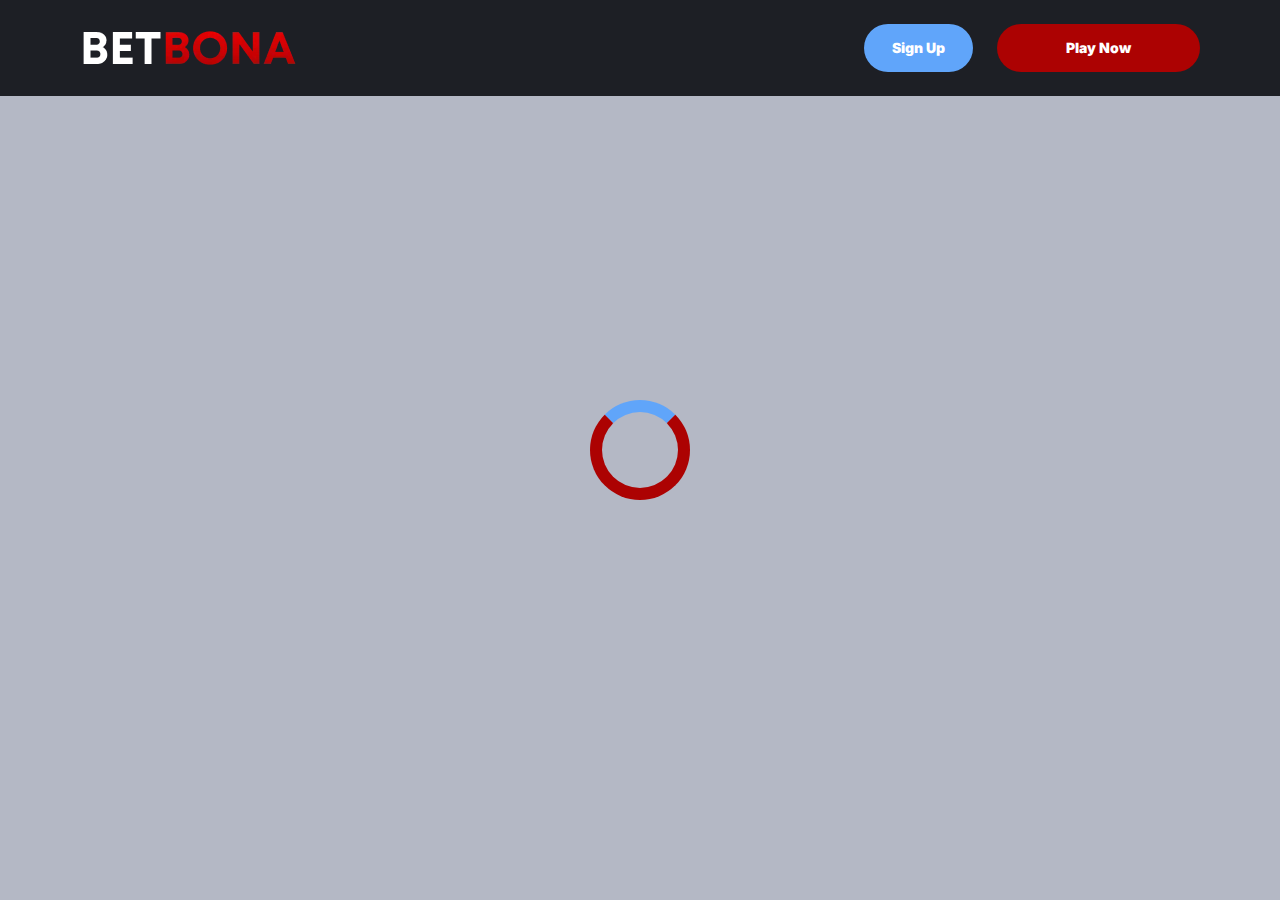
<file: casino.html>
<!doctype html>
<html lang="">
  <head>
    <script src="./index.js"></script>

    <link rel="manifest" href="./manifest.json" />

 
    <!-- Google Fonts -->
    <link rel="preconnect" href="https://fonts.googleapis.com" />
    <link rel="preconnect" href="https://fonts.gstatic.com" crossorigin />
    <link
      href="https://fonts.googleapis.com/css2?family=Inter:wght@300;400;500;600;700&display=swap"
      rel="stylesheet"
    />
      
    <!-- Google Fonts -->
    <link rel="preconnect" href="https://fonts.googleapis.com" />
    <link rel="preconnect" href="https://fonts.gstatic.com" crossorigin />
    <link
      href="https://fonts.googleapis.com/css2?family=Roboto:wght@300;400;500;600;700&display=swap"
      rel="stylesheet"
    />
      
    <!-- Google Fonts -->
    <link rel="preconnect" href="https://fonts.googleapis.com" />
    <link rel="preconnect" href="https://fonts.gstatic.com" crossorigin />
    <link
      href="https://fonts.googleapis.com/css2?family=Roboto:wght@300;400;500;600;700&display=swap"
      rel="stylesheet"
    />

    <meta
      name="viewport"
      content="width=device-width, initial-scale=1, minimum-scale=1, maximum-scale=2"
    />
    <link
      rel="preload"
      as="image"
      href="_assets/images/1768814227-logo-1-faue2zi-1.webp"
      fetchpriority="high"
    />
    <link rel="stylesheet" href="./normalize.css" />
    <link rel="stylesheet" href="./index.css" />
    <meta name="theme-color" content="" />
    <title>Betbona — Online Casino Australia | 565% Bonus</title>
    <meta name="description" content="Play 10,000+ casino games at Betbona with instant payouts. Licensed platform featuring live dealers, crypto payments, and exclusive bonuses. Join now!" />
    <meta property="og:title" content="Betbona — Online Casino Australia | 565% Bonus" />
    <meta property="og:description" content="Play 10,000+ casino games at Betbona with instant payouts. Licensed platform featuring live dealers, crypto payments, and exclusive bonuses. Join now!" />
    <link
      rel="canonical"
      href="https://betbona-australia.com"
    />
    <meta property="og:site_name" content="Betbona — Online Casino Australia | 565% Bonus" />
    <meta property="og:locale" content="en-AU" />
    <meta property="og:image" content="_assets/images/1768813812-gemini-generated-image-4j63eo4j63eo4j63-removebg-preview.webp" />
    <meta property="og:image:width" content="1200" />
    <meta property="og:image:height" content="630" />
    <meta property="og:type" content="website" />
    <meta name="twitter:card" content="summary_large_image" />
    <meta name="twitter:site" content="betbona-australia.com" />
    <meta name="twitter:title" content="Betbona — Online Casino Australia | 565% Bonus" />
    <meta name="twitter:description" content="Play 10,000+ casino games at Betbona with instant payouts. Licensed platform featuring live dealers, crypto payments, and exclusive bonuses. Join now!" />
    <meta name="twitter:image" content="_assets/images/1768813812-gemini-generated-image-4j63eo4j63eo4j63-removebg-preview.webp" />
    <meta name="twitter:image:width" content="1200" />
    <meta name="twitter:image:height" content="630" />
    <link rel="icon" href="_assets/images/1768814188-favicon.webp" type="image/x-icon" sizes="16x16" />
    <meta name="language" content="en-AU" />
    <link rel="apple-touch-icon" href="" sizes="96x96" />
    <link
      rel="icon"
      href="_assets/images/1768814210-favicon.webp"
      type="image/webp"
      sizes="192x192"
    />
    <meta http-equiv="X-UA-Compatible" content="IE=edge" />
    <meta name="keywords" content="casino, online casino, gambling, slots, table games" />
    <link rel="icon" type="image/x-con" href="_assets/images/1768814188-favicon.webp" />
    <link rel="manifest" href="/manifest.json" />
    <link
      rel="preload"
      href="_assets/images/1768814247-gemini-generated-image-4j63eo4j63eo4j63-removebg-preview.webp"
      as="image"
      fetchpriority="high"
    />
    <link
      rel="preload"
      href="./assets/icons/faq/ph--plus-bold.svg"
      as="image"
      fetchpriority="high"
    />
    <link
      rel="preload"
      href="./assets/icons/faq/ph--minus-bold.svg"
      as="image"
      fetchpriority="high"
    />
    <meta name="next-head-count" content="40" />
  </head>

  <body>
    <header class="header">
      <div class="headerBlock">
        <div class="headerLogoContainer">
          <a href="https://betbona-australia.com" aria-label="Main page"
            ><img
              class="header__logo logo"
              src="_assets/images/1768814227-logo-1-faue2zi-1.webp"
              alt="Betbona Logo"
          /></a>
        </div>
        <ul class="nav__list">
          <li class="nav__item">
            <a
              class="nav__link"
              href="casino.html?id=example-offer-id"
              aria-label="Sign Up"
              id="navSignUp"
            >
              Sign Up
            </a>
          </li>
          <li class="nav__item nav__itemLarge">
            <a
              class="nav__link nav__linkLarge"
              href="casino.html?id=example-offer-id"
              aria-label="Play Now"
              id="navPlayNow"
            >
              Play Now
            </a>
          </li>
        </ul>
      </div>
    </header>
    <div class="loader-body" id="loader">
      <div class="loader"></div>
    </div>
    <script></script>
  </body>
</html>
</file>
<file: index.css>
.main,.wrapper{width:100%;display:flex;position:relative}.btn,.main,.wrapper{position:relative}.btn,.not-found-title,.subtitle,.title{font-family:var(--accent-font);font-weight:900}.btn,.nav__item,.subtitle,.title{font-weight:900}.operatorElementGrey,.payElementGrey{mix-blend-mode:screen}.btn,.heroTitle,.subtitle,.title{text-transform:uppercase}.casinoCard,.heroTitle,.nav__list{letter-spacing:0}.cardName,.casinoCard,.loader-body,.not-found-content{text-align:center}.bonusDetailsImage,.cardImage{filter:drop-shadow(0 .125rem .125rem rgb(0 0 0 / .75))}.btn:hover,.gameContainer:hover,.nav__item:hover{transform:scale(1.1)}.btn:hover,.faqLabel:hover,.gradientContainer:hover,.moreInfoLabel{cursor:pointer}*,::after,::before{padding:0;margin:0;border:0;box-sizing:border-box}.btn,.btn--large{border-radius:6.25rem;line-height:1.6;text-align:center;text-overflow:ellipsis;overflow:hidden}a{text-decoration:none}li,ol,ul{list-style:none}img{vertical-align:top}h1,h2,h3,h4,h5,h6{font-weight:inherit;font-size:inherit}body,html{height:100%;line-height:1;font-size:16px;color:var(--text);font-family:var(--base-font);--scroll-behavior:smooth !important;scroll-behavior:smooth!important}body.overflow{overflow:hidden}.wrapper{min-height:100%;flex-direction:column;overflow-x:hidden}.container{max-width:90rem;margin:0 auto}.main{flex:1 1 auto;flex-direction:column;background:var(--main-bg)}.block{margin:0 auto;max-width:70rem;padding:0}.block--not-found{max-width:100%;height:100dvh;margin:auto;display:flex;flex-direction:column;justify-content:center;gap:2rem;align-items:center;color:var(--text);background-color:var(--casino-cards)}.btn,.loader-body{justify-content:center;display:flex}.not-found-title{font-size:4rem;color:var(--welcome-bonus-text)}.btn,.btn a{color:var(--button-text)}.not-found-content{font-size:1.5rem;margin:.3125rem;color:var(--text)}.block--not-found button{margin-top:1.875rem}.btn{width:13.625rem;height:3.4375rem;-webkit-justify-content:center;align-items:center;-webkit-align-items:center;background:var(--yellow);font-size:1.25rem;transition:0.2s;box-shadow:inset 0 0 0 .125rem transparent,0 0 0 .125rem #fff0}.btn--large{width:17.5rem;height:5.4375rem;font-size:1.75rem;gap:6.25rem;box-shadow:inset 0 0 0 .1875rem #fff0,0 .125rem 0 0 #fff0;background:var(--yellow-button);color:var(--main-button-text)}.btn--medium{width:13rem;height:3.25rem;font-size:1.25rem;line-height:1.6}.content,.subtitle,.title{line-height:1.39;color:var(--text)}.btn--small{width:9.125rem}.title{font-size:3.5rem}.title span{color:var(--text)}.subtitle{font-size:2.5rem}.content{font-family:var(--base-font);font-size:1.25rem}.logo{width:100%;height:auto}.heroTitle,.nav__item{font-family:var(--accent-font)}.nav__select__container{cursor:pointer;scale:1!important;transform:scale(1)!important}.nav__select{background:var(--bg);color:var(--lang-select-color);text-transform:uppercase;cursor:pointer}:root{--accent-font:'Inter', sans-serif;--base-font:'Roboto', sans-serif;--welcome-bonus-font:'Roboto', sans-serif;--lang-select-color:#222829;--bg:#1D1F25;--bg-light:#1D1F25;--main-bg:#f3f4f1;--text:#222829;--text-black:#ffffff;--table-head:#1D1F25;--text-head:#ffffff;--hero-title-text:#222829;--yellow:#60A5FA;--yellow-button:#AC0202;--welcome-bonus-bg:#7e869a;--button-text:#ffffff;--main-button-text:#ffffff;--border-color:#efefdc;--casino-cards:#b4b8c5;--welcome-bonus-text:#fb333d;--bonus-border-head:#efefdc;--bonus-border:#000033;--pay-back:#deeadf;--providers-back:#74888b;--faq-label:#dadfe0;--bg-footer:#1D1F25;--copyright:#e7e7d5;--link-hover:#222829;--icon-color:;--top-games-hover-fg:#1D1F25}.loader-body{width:100%;height:100vh;align-content:center;transition:0.5s;align-items:center;background-color:var(--casino-cards)}.header,.nav__item{justify-content:center;display:flex}.loader__img{width:7.5rem;height:7.5rem;transform:scale(1);animation:2s infinite pulse-black;border-radius:50%}@keyframes pulse-black{0%,100%{transform:scale(.8);box-shadow:0 0 0 1.25rem var(--yellow)}70%{transform:scale(1);box-shadow:0 0 0 .625rem #fff0}}.loader{width:6.25rem;height:6.25rem;border:.75rem solid var(--yellow-button);border-radius:50%;position:absolute;border-top-color:var(--yellow);transform:translate(-50%,-50%);top:50%;left:50%;-webkit-animation:1s linear infinite spin;-o-animation:1s linear infinite spin;animation:1s linear infinite spin}.loader-body.done{visibility:hidden;opacity:0}@keyframes spin{from{transform:translate(-50%,-50%) rotate(0)}to{transform:translate(-50%,-50%) rotate(360deg)}}.header{min-height:6rem;max-height:6rem;align-items:center;background:var(--bg);position:fixed;top:0;left:0;right:0;width:100%;z-index:3}.headerBlock{width:100%;height:100%;display:flex;gap:.625rem;align-items:center;justify-content:space-between;padding:1.5rem 10rem}.headerLogoContainer{height:100%;max-width:8.75rem;width:8.75rem;margin-left:0;display:flex}.headerLogoContainer a{margin:auto;width:100%}.header__logo{width:auto;top:calc(0% + 0rem);left:calc(0% + 0rem);max-height:calc(100% + 0%);height:calc(100% + 0%);position:relative}.nav__list{display:flex;gap:1.5rem}.nav__item{align-items:center;font-size:.875rem;line-height:1.7;transition:0.2s;border-radius:6.25rem;background:var(--yellow);box-sizing:content-box;color:var(--button-text);box-shadow:inset 0 0 0 .125rem transparent,0 .125rem 0 0 #fff0}.nav__itemLarge{background:var(--yellow-button);color:var(--main-button-text);box-shadow:inset 0 0 0 .125rem #fff0,0 .125rem 0 0 #fff0}.nav__item:hover{cursor:pointer}.nav__link{color:var(--button-text);padding:.75rem 1.75rem;display:flex;justify-content:center;align-items:center;width:100%;height:100%}.nav__linkLarge{color:var(--main-button-text);padding:.75rem 4.3125rem}@media (max-width:90rem){.headerBlock{max-width:70rem;margin:0 auto;padding:1.5rem 0}}@media (max-width:75rem){.block{padding:0 2.5rem}.headerBlock{padding:1.5rem 3rem 1.5rem 2.7rem}}@media (max-width:64rem){.headerBlock{padding:1.5rem 3rem 1.5rem 2.7rem}.headerLogoContainer{margin-left:0}}.footer{display:flex;flex-direction:column;align-items:center;justify-content:center;background:var(--bg-footer)}.footerContainer{max-width:90rem;margin:0 auto;width:100%}.footerTop{padding-top:1.625rem;padding-bottom:.5rem;width:100%;display:flex;justify-content:center;position:relative}.footerLogoContainer{position:absolute;top:.5rem;left:10rem}.footer__logo{width:8.75rem;height:auto}.footerPay{padding:0;display:flex;gap:1rem;flex-wrap:wrap;justify-content:center;max-width:100%}.payElementGrey{max-height:2rem;width:auto}.payElementColor{display:none;max-height:2rem;width:auto}.bonusDetailsInfo .bonusDetailBlockAdd,.heroTextMobile,.moreInfoInput,.operatorBlock:hover .operatorElementGrey,.payBlock:hover .payElementGrey,.topCasinoChipsLeftMobile{display:none}.faqInput:checked+.faqLabel+.faqContent,.heroTextDesktop,.operatorBlock:hover .operatorElementColor,.payBlock:hover .payElementColor{display:block}.footerMiddle,.footerOperator{display:flex;justify-content:center}.footerMiddle{padding-top:.5rem;padding-bottom:0;width:100%}.footerOperator{max-width:40.5rem;width:80%;padding:0;flex-wrap:wrap;gap:.5rem}.operatorElementColor,.operatorElementGrey{max-height:2rem;width:auto;margin-bottom:1rem}.operatorElementColor{display:none}.footerBottom{padding-top:.625rem;padding-bottom:.625rem}.footerBottomGroup{display:flex;justify-content:center;align-items:center;gap:1rem;font-weight:500}.footerBottomAge{font-size:2rem;line-height:1.1875;color:var(--copyright)}.footerBottomCopyright{font-size:1.25rem;line-height:2;color:var(--copyright)}@media (max-width:86.25rem){.footerTop{padding-top:1.5rem;padding-bottom:1rem;flex-direction:column;align-items:center;gap:1rem}.footerLogoContainer{position:static;display:block}.footer__logo{width:8.75rem;height:auto}}@media (max-width:64rem){.footerOperator{width:60%}.payElementColor,.payElementGrey{max-height:1.75rem}.operatorElementColor,.operatorElementGrey{max-height:1.5625rem}}@media (max-width:55rem){.footerOperator{width:70%}}@media (max-width:48rem){.not-found-title{font-size:4rem}.btn--large,.not-found-content{font-size:1.25rem}.btn--large{width:15rem;height:4.5rem;gap:.625rem;line-height:1.6;border-radius:6.25rem;background:var(--yellow-button)}.header{min-height:6rem;max-height:6rem}.headerBlock{padding:1.5rem 2.5rem 1.5rem 2.3rem}.headerLogoContainer{max-width:7.25rem;width:7.25rem}.header__logo{height:auto;top:calc(0% + 0rem);left:calc(0% + 0rem);max-width:calc(7.25rem + 0%);width:calc(7.25rem + 0%);position:relative}.nav__list{gap:.5rem}.nav__item{font-size:.625rem;border-radius:6.25rem}.nav__link{padding:.5rem 1.15625rem}.nav__linkLarge{padding:.5rem 1.75rem}.footer__logo{width:5.5rem;height:auto}}@media (max-width:36.25rem){.footerBottomGroup{gap:.625rem}.footerPay{gap:.4rem}.footerOperator{gap:.4rem;width:80%}.operatorElementColor,.operatorElementGrey,.payElementColor,.payElementGrey{max-height:1.375rem}.footerBottomAge{font-size:1.625rem}.footerBottomCopyright{font-size:1rem}}@media (max-width:36rem){.btn,.btn--large{border-radius:6.25rem}.subtitle,.title{font-weight:900;font-family:var(--accent-font);word-wrap:break-word}.btn--large{width:15rem;height:4.5rem;gap:.625rem;font-size:1.5rem;line-height:1.6;background:var(--yellow-button)}.btn--medium{font-size:1.125rem;line-height:1.6}.title{font-size:2rem}.subtitle{font-size:1.5rem}.footerMiddle{padding-top:0;padding-bottom:0}.footerOperator{max-width:26rem;width:100%}.footerBottomGroup,.footerPay{gap:.625rem}.payElementColor,.payElementGrey{max-height:1.375rem}.operatorElementColor,.operatorElementGrey{max-height:1.375rem;margin-bottom:.4rem}.footerBottomAge,.footerBottomCopyright{font-size:1.125rem;line-height:1.17;color:var(--copyright)}}@media (max-width:30rem){.footerBottomGroup{gap:.1875rem;font-weight:400}.payElementColor,.payElementGrey{max-height:1rem}.footerBottomAge,.footerBottomCopyright{font-size:.75rem}.footerBottomGroup,.footerPay{gap:.5rem}}.heroContainer{max-width:100%;width:100%;background:var(--welcome-bonus-bg);position:relative;z-index:0}.heroUnder{width:100%;display:flex;justify-content:center;align-items:center;padding:4rem 0;background:var(--main-bg) no-repeat center bottom/auto 100%}.heroMainTitle{max-width:70rem;width:70rem;border-radius:.9375rem;background:var(--welcome-bonus-bg);padding:1.4375rem 3.75rem;text-transform:uppercase;font-size:1.75rem;line-height:1.214;text-align:center;margin:0;color:var(--text)}.hero,.heroButton,.heroGroup{z-index:1;position:relative}.hero{max-width:90rem;width:100%;margin:0 auto;padding:8.53125rem 0 8.75rem;max-width:calc(90rem + 0%);width:calc(100% + 0%);background:url(_assets/images/1768814239-gemini-generated-image-4j63eo4j63eo4j63-removebg-preview.webp) right calc(10.5rem + 0rem) top calc(8.5rem + -6rem) / auto calc(63% + 6%) no-repeat}.heroBlock{position:relative;width:100%;max-width:70rem;margin:0 auto}.heroGroup{width:100%;margin-bottom:5.03125rem;display:flex;flex-direction:column;gap:3rem}.heroTitle{max-width:22.75rem;font-size:4rem;font-weight:900;line-height:1.5625;color:var(--hero-title-text);text-shadow:0 .25rem .25rem rgb(0 0 0 / .25);font-family:var(--welcome-bonus-font)}.heroTextGroup{max-width:70%;margin-bottom:0}.heroText{font-size:2rem;line-height:1.1875;min-height:2.375rem;font-weight:500;color:var(--text)}.heroTextBonus{max-width:50%}.heroLink{display:block;width:18.125rem}.heroButton,.gamesButton,.advantagesButton,.bonusDetailsButton,.topCasinoButton{width:18.125rem;font-size:1.75rem}@media (max-width:85rem){.hero{padding:8.53125rem 0 8.75rem;background:url(_assets/images/1768814239-gemini-generated-image-4j63eo4j63eo4j63-removebg-preview.webp) right calc(1rem + 0rem) top calc(10rem + -6rem) / auto calc(55% + 6%) no-repeat}.heroTextBonus{max-width:65%}}@media (max-width:75rem){.heroMainTitle{max-width:52.0625rem}}@media (max-width:64rem){.hero{padding:8.53125rem 0 8.75rem;background:url(_assets/images/1768814239-gemini-generated-image-4j63eo4j63eo4j63-removebg-preview.webp) right calc(1rem + 0rem) top calc(10rem + -6rem) / auto calc(50% + 6%) no-repeat}.heroGroup{gap:2rem}.heroTextBonus{max-width:70%}.heroTitle{max-width:22.75rem;font-size:3rem}.heroText{font-size:1.5rem;min-height:1.7rem}}@media (max-width:58.125rem){.hero{padding:8.53125rem 0 8.75rem;background:url(_assets/images/1768814239-gemini-generated-image-4j63eo4j63eo4j63-removebg-preview.webp) right calc(1rem + 0rem) top calc(10rem + -6rem) / auto calc(45% + 6%) no-repeat}.heroTextBonus{max-width:64%}.heroMainTitle{max-width:34.1875rem}}@media (max-width:48rem){.heroTextBonus,.heroTextGroup{max-width:100%}.heroText,.heroTitle{font-family:var(--accent-font)}.hero{padding:24.09375rem 0 2.75rem;background:url(_assets/images/1768814239-gemini-generated-image-4j63eo4j63eo4j63-removebg-preview.webp) center top calc(10rem + -6rem) / auto calc(36% + 6%) no-repeat}.heroUnder{height:4rem}.heroBlock{text-align:center}.heroGroup{margin-bottom:0;gap:1.45rem;align-items:center}.heroTextGroup{margin-top:1.55rem}.heroTextDesktop{display:none}.heroTextMobile{display:block}.heroLink{margin-left:auto;margin-right:auto;width:16.375rem;position:relative;left:0}.heroButton,.gamesButton,.advantagesButton,.bonusDetailsButton,.topCasinoButton{font-size:1.5rem;width:16.375rem;height:4.8125rem}.heroTitle{max-width:22.75rem;font-size:3.5rem;display:none}.heroText{text-transform:uppercase;font-size:1.5rem;line-height:1.5;min-height:auto;color:var(--text)}.heroMainTitle{padding:1rem .8125rem;font-size:1.25rem;max-width:38.5rem}}.bonusDetailsTitle,.sprovidersTitle,.topCasinoGroup,.topCasinoTitle{margin-bottom:3rem}@media (max-width:43.75rem){.heroMainTitle{max-width:31rem}.heroUnder{padding:5.5rem 2.5rem}}@media (max-width:36rem){.heroBlock,.heroTextGroup{margin-left:0}.hero{background:url(_assets/images/1768814247-gemini-generated-image-4j63eo4j63eo4j63-removebg-preview.webp) center top calc(3.5rem + 1rem) / auto calc(50% + 2%) no-repeat}.heroBlock{padding-right:0;padding-left:0}.heroTitle{margin-left:2.5rem;margin-top:0}}@media (max-width:34.375rem){.hero{background:url(_assets/images/1768814247-gemini-generated-image-4j63eo4j63eo4j63-removebg-preview.webp) center top calc(5.5rem + 1rem) / auto calc(50% + 2%) no-repeat}.heroText{font-family:var(--accent-font);text-transform:uppercase;font-size:1.2rem}.heroUnder{height:4rem}.heroMainTitle{padding:.5rem;font-size:1rem}}@media (max-width:25.875rem){.hero{background:url(_assets/images/1768814247-gemini-generated-image-4j63eo4j63eo4j63-removebg-preview.webp) center top calc(4.2rem + 1rem) / auto calc(50% + 2%) no-repeat}.heroGroup{gap:2rem}.heroUnder{height:4rem}.heroTitle{margin-top:0;max-width:22.75rem;font-size:2.6rem;line-height:110%}.heroText{font-size:1.1rem;line-height:1.1;min-height:1.32rem}}@media (max-width:23.4375rem){.hero{padding:15rem 0 1rem;background:url(_assets/images/1768814247-gemini-generated-image-4j63eo4j63eo4j63-removebg-preview.webp) center top calc(2.5rem + 1rem) / auto calc(55% + 2%) no-repeat}.heroGroup{gap:1rem}.heroUnder{height:2rem;padding:2.5rem 1.5rem}.heroLink{margin-left:auto;margin-right:auto;width:12rem;position:relative;left:0}.heroTitle{margin-top:0;max-width:22.75rem;font-size:2.6rem;line-height:110%}.heroText{font-size:.8rem;line-height:1;min-height:1rem;margin-left:1rem;margin-right:1rem}.heroButton,.gamesButton,.advantagesButton,.bonusDetailsButton,.topCasinoButton{font-size:1rem;line-height:1;width:12rem!important;height:3rem;margin:0 auto}}.cardBonus,.cardName,.cardWelcome{max-width:100%}.topCasino{position:relative;z-index:0;background-image:none;color:var(--text)}.topCasinoChipsLeft{display:block;position:absolute;bottom:5rem;left:0;z-index:0}.topCasinoBlock{padding-top:4.5rem;position:relative;z-index:1}.topCasinoGroup{max-width:100%;display:flex;flex-wrap:wrap;gap:1.6625rem;justify-content:flex-start;align-items:stretch}.cardBonus,.cardWelcome{margin:auto;font-family:var(--base-font)}.sgradientContainer,.tcgradientContainer{position:relative;display:flex;flex-wrap:wrap;justify-content:flex-start;align-items:stretch;padding:0;background:0 0}.bonusTableRowContainer::before,.gggradientContainer::before,.pygradientContainer::before,.sgradientContainer::before,.tcgradientContainer::before{content:"";position:absolute;top:-.125rem;left:-.125rem;right:-.125rem;bottom:-.125rem;background:0 0;z-index:-1;border-radius:.5rem}.casinoCard{width:16.25rem;height:auto;padding:2rem 1.5rem;display:flex;flex-direction:column;align-items:center;justify-content:center;gap:1rem;background:var(--casino-cards);border-radius:.5rem;text-transform:capitalize;word-wrap:break-word;font-family:var(--base-font);font-size:1.25rem;line-height:1.2}.cardButton,.cardButton span{width:12.625rem}.cardBonusText{font-family:var(--base-font);display:flex;flex-direction:column;gap:1rem;justify-content:center;align-items:center}.cardWelcome{color:var(--welcome-bonus-text);font-size:1.5rem;line-height:1.17}.cardBonus{font-size:1.25rem;line-height:1.15}.cardImage{margin-top:0;justify-self:flex-start}.cardName{font-family:var(--base-font);font-weight:500;font-size:1.25rem;line-height:1.2}.gamePlayText,.gameTitle{font-family:var(--base-font);font-weight:500}.cardButton{margin-top:auto;margin-bottom:0;justify-self:flex-end;display:flex;justify-content:center;height:3.5rem}.topCasinoButton{width:17.5rem;margin:0 auto}@media (max-width:75rem){.topCasinoGroup{justify-content:center}}@media (max-width:64.375rem){.topCasino{background-image:none}.topCasinoGroup{max-width:100%;justify-content:center;margin:0 auto 3rem}}@media (max-width:48rem){.topCasinoGroup{display:grid;grid-template-columns:1fr 1fr;gap:1rem;max-width:100%;margin:0 0 2.5rem;padding-left:2.5rem;padding-right:2.5rem}.casinoCard{width:100%}}@media (max-width:36rem){.casinoCard,.tcgradientContainer::before{border-radius:.5rem}.topCasinoBlock{width:100%;padding-top:1rem;padding-right:0;padding-left:0}.cardName,.topCasinoChipsLeft{display:none}.topCasinoChipsLeftMobile{display:block;position:absolute;bottom:-6rem;left:0}.topCasinoTitle{max-width:18.75rem;margin-left:2.5rem;margin-right:2.5rem}.casinoCard{padding:1rem 1.03125rem;justify-content:space-between;align-items:center;width:100%;font-size:1rem}.cardImage{margin-top:0;max-width:10rem;width:10rem;height:4rem}.cardBonusText{gap:.5rem}.cardWelcome{font-size:1.5rem;line-height:1.17}.cardBonus{font-size:1rem;line-height:1.1875;max-width:70%}.cardButton,.cardButton span{max-width:12.5rem;width:12.5rem}.cardButton{padding:0;height:3.375rem;font-size:1.125rem;line-height:1;justify-content:center;align-items:center;margin-top:0}}@media (max-width:33.125rem){.topCasinoGroup{grid-template-columns:1fr}.cardBonus{max-width:100%}}.bonus .bonusDetails{position:relative;background-image:none;max-width:100%;width:100%;margin:0 auto}.bonusChipsRight{display:block;position:absolute;top:-8rem;right:0}.bonusDetailsBlock,.gamesBlock,.sprovidersBlock{padding-top:8.75rem;padding-bottom:8.75rem}.bonusTable{display:flex;flex-direction:column;gap:1.5rem;margin-bottom:3rem}.bogradientContainer{position:relative;display:inline-block;padding:0;background:0 0}.bonusTableHeader,.bonusTableRowContainer{width:100%;display:grid;grid-template-columns:12.875rem repeat(5,1fr);font-size:1.25rem;border-radius:.5rem}.bogradientContainer::before{content:"";position:absolute;top:-.0625rem;left:-.0625rem;right:-.0625rem;bottom:-.0625rem;background:0 0;z-index:-1;border-radius:.5rem}.bonusTableHeader{row-gap:1.5rem;line-height:2}.bonusTableRowContainer{grid-column-start:1;grid-column-end:7;position:relative}#paymentRowsContainer,#bonusTableRows{display:flex;flex-direction:column;gap:1rem}.bonusTableRow.bonusTableHeader{background:var(--table-head)}.bonusDetailsWelcome{width:15rem!important}.bonusTableRow>div:not(.bonusDetailsInfo){padding-top:1rem;padding-bottom:1rem}.bonusTableRow:not(.bonusTableHeader)>div:not(.bonusDetailsInfo){background:var(--casino-cards);color:var(--text)}.bonusDetailsImage,.bonusDetailsText,.moreInfoLabel{border-right:.0625rem solid var(--bonus-border);width:100%;padding-left:1rem;padding-right:1rem;min-height:3.75rem;display:flex;justify-content:center;align-items:center}.bonusDetailBlock .bonusDetailsText,div.bonusTableHead:nth-child(6) p{border-right:none}.bonusDetailsContainer .bonusDetailsText{border-right:.0625rem solid var(--bonus-border);justify-content:flex-start;height:2.5rem;margin-top:.5rem;margin-bottom:.5rem;min-height:auto}.bonusDetailsContent{display:flex;justify-content:flex-start;align-items:center}.bonusTableRow.bonusTableHeader>div.bonusTableHead{font-size:1.5rem;line-height:1.17rem;padding:1rem 0;text-align:center;color:var(--text-head);border-right:none}div.bonusTableHead p{width:100%;border-right:.0625rem solid var(--bonus-border-head);height:3.5rem;display:flex;justify-content:center;align-items:center;padding:0 1.2rem;line-height:1.17}.bonusTableRow div.bonusDetailsInfo{background:0 0}.bonusDetailsInfo{margin-top:.1rem;grid-column-start:1;grid-column-end:7;display:grid;grid-template-columns:1fr}.bonusDetailsInfo .bonusDetailBlock{display:grid;grid-template-columns:12.875rem 5fr;border-bottom:.0625rem solid var(--bonus-border);font-size:1.25rem;line-height:2;color:var(--text)}.bonusDetailBlock p{padding:0 1rem;width:100%}.moreInfoLabel{display:flex;transition:0.5s}.bonusTableRow.bonusTableHeader>div.bonusTableHead .bonusClaimBonus{width:16.2rem}.bonusButton-deposit{background:var(--yellow);width:10.5rem;height:3.25rem;font-size:1.25rem;line-height:1.2}.bonusButton{width:13.5625rem;height:3.5rem;background:var(--yellow);margin-left:1.71875rem;margin-right:1rem}div:has(.moreInfoInput+.moreInfoLabel)~.bonusDetailsInfo{display:none}div:has(.moreInfoInput:checked+.moreInfoLabel)~.bonusDetailsInfo{display:grid}.bonusDetailsButton{margin:0 auto}@media (max-width:65.625rem){.bonusTableRow.bonusTableHeader>div.bonusTableHead .bonusClaimBonus{width:15rem}.bonusButton{margin-left:1rem;width:13rem}}@media (max-width:64.375rem){.bonusDetailsInfo,.bonusTableRowContainer{grid-column-start:1;grid-column-end:6}.bonusDetails{background-image:none}.bonusTable{font-size:1rem}.bonusTableHeader,.bonusTableRowContainer{grid-template-columns:repeat(5,1fr)}.bonusTableHeader>div:nth-child(2),.bonusTableRowContainer>div:nth-child(2){display:none}.bonusDetailsInfo .bonusDetailBlock{line-height:1.2;grid-template-columns:11.25rem 4fr}.bonusDetailsInfo{margin-top:.5rem}.bonusDetailsImage{min-width:6.25rem;height:auto;min-height:auto}.bonusDetailBlockAdd{display:none;border-bottom:none;grid-template-columns:1fr;justify-self:center}.bonusDetailsPicture,.bonusHeaderCasino{min-width:11.25rem}}@media (max-width:48rem){.bonusDetailsInfo,.bonusTableRowContainer{grid-column-start:1;grid-column-end:5}.bonusDetailsBlock{padding-top:7.5rem;padding-bottom:6rem}.bogradientContainer::before,.bonusTableHeader,.bonusTableRowContainer,.bonusTableRowContainer::before{border-radius:.5rem}.bonusTableHeader>div:nth-child(6),.bonusTableRowContainer>div:nth-child(6){display:none}.bonusTable{font-size:1.125rem;gap:1.5rem}.bonusTableHeader,.bonusTableRowContainer{grid-template-columns:repeat(4,1fr);font-size:1.125rem;row-gap:1.5rem}.bonusDetailBlock{grid-template-columns:11rem 3fr}.bonusDetailsImage,.bonusDetailsText,.moreInfoLabel{border-right:none;padding-left:.5rem;padding-right:.5rem;min-height:4rem}.bonusDetailsRate{border-left:.0625rem solid var(--bonus-border)}.bonusTableRow>div:not(.bonusDetailsInfo){padding-top:.5rem;padding-bottom:.5rem}.bonusDetailsPicture,.bonusHeaderCasino{min-width:11rem}.bonusDetailsImage{height:auto;min-height:auto}.bonusDetailsContainer .bonusDetailsText{border-right:.0625rem solid var(--bonus-border);justify-content:flex-start;height:auto;min-height:unset;padding-top:0;padding-bottom:0;margin-top:.5rem;margin-bottom:.5rem}.bonusTableRow.bonusTableHeader>div.bonusTableHead{font-size:1.125rem;line-height:1.17;padding:.5rem 0;text-align:center;color:var(--text-head);border-right:none}div.bonusTableHead p{border-right:none;height:3.625rem}.bonusTableHead>.bonusHeaderCasino{border-right:.0625rem solid var(--bonus-border-head)}.bonusDetailsInfo{margin-top:1rem}.bonusDetailsInfo .bonusDetailBlock{grid-template-columns:11rem 5fr}.bonusDetailsInfo .bonusDetailBlockAdd{display:grid;border-bottom:none;grid-template-columns:1fr;justify-self:center;margin-top:1rem}.bonusDetailBlock p{padding:.5rem .625rem .5rem .5rem;font-size:1.125rem;line-height:1.5}.bonusDetailsInfo .bonusDetailBlockAdd span{font-size:1rem;line-height:1}.bonusDetailsInfo .bonusDetailBlock .bonusButton{max-width:12.75rem;width:12.75rem;padding:0;height:3.375rem;font-size:1.125rem;line-height:1.39}}.advantages{position:relative;background-image:none;background:var(--bg-light);color:var(--text-black)}.bonusChipsRightMobile,.faqInput,.faqInput+.faqLabel+.faqContent,.gamesChipsLeftMobile,.payMethodGroupTwo,.paymentChipsMobile{display:none}.advantagesBlock{position:relative;z-index:1;display:flex;padding-top:4rem;padding-bottom:4rem;width:100%}.advantagesDescription{width:28rem;border-right:.125rem solid var(--border-color);padding-right:2rem}.advantagesTitle{margin-bottom:2.5rem;color:var(--text-black);font-size:2.5rem}.advantagesAppTitle{margin-bottom:3rem;max-width:21.375rem}.advantagesList{display:flex;flex-direction:column;gap:2.5rem;margin-bottom:2.5rem}.advantagesItem{display:flex;gap:1rem;align-items:center}.advantagesText{font-size:1.5rem;line-height:1.17;max-width:90%;word-wrap:break-word}.advantagesLink{display:block;width:17.5rem}.advantagesButton{width:17.5rem;max-height:5.152rem}.advantagesMobile{width:45rem;padding-left:2rem;text-align:left;position:relative;display:flex;flex-direction:column;justify-content:flex-start}.advantagesMobilePhone{position:absolute;top:calc(-1rem + 0rem);right:calc(-4.5rem + 0rem);max-width:calc(40% + 0%);height:auto;margin-bottom:2.5rem}.advantagesStoreGroup{display:flex;flex-direction:column;gap:1.5rem;align-self:flex-start}@media (max-width:87.5rem){.advantagesMobilePhone{right:calc(-4rem + 0rem)}}@media (max-width:78.125rem){.advantagesBlock{padding-left:2.5rem;padding-right:2.5rem}.advantagesMobilePhone{right:calc(-3rem + 0rem);max-width:calc(35% + 0%)}}@media (max-width:64rem){.advantages{position:relative}.advantagesStoreGroup{flex-direction:column}.advantagesMobilePhone{position:static;height:auto;margin-bottom:2.5rem}}@media (max-width:58.125rem){.advantages{position:relative;color:var(--text-black)}.advantagesBlock{flex-direction:column-reverse;gap:5rem}.advantagesDescription{width:100%;border-right:none;padding-right:0}.advantagesStoreGroup{flex-direction:row;align-self:center}.advantagesMobile{width:100%;padding-left:0}.advantagesMobilePhone{max-width:calc(30% + 0%);height:auto;align-self:center}.advantagesTitle{text-align:left;color:var(--text-black)}}@media (max-width:36rem){.bonusChipsRight{display:none}.bonusDetailsInfo .bonusDetailBlockAdd{justify-self:flex-end;padding:0}.bonusDetailsInfo .bonusDetailBlockAdd span{margin:0}.bonusDetailsButton{margin-left:auto}.bonusTableRow .bonusTableHead .bonusHeaderTextSpins{padding-left:.2rem;padding-right:.2rem}.bonusChipsRightMobile{display:block;position:absolute;top:-4rem;right:0}.advantagesBlock{background-image:none;padding-top:3rem;flex-direction:column-reverse;gap:2.5rem}.advantagesDescription{padding:1.5rem}.advantagesMobile{width:100%;padding:1.5rem;margin-bottom:0}.advantagesButton,.advantagesLink{margin-left:auto;margin-right:auto;width:15.5625rem}.advantagesAppTitle,.advantagesTitle{color:var(--text-black);margin-bottom:1.5rem;max-width:100%}.advantagesTitle{text-align:left;font-size:1.5rem;line-height:1}.advantagesText{font-size:1.125rem;line-height:1.17}.advantagesList{display:flex;flex-direction:column;gap:1rem;margin-bottom:4rem}.advantagesLink{max-width:15.5625rem}.advantagesStoreGroup{flex-direction:row;align-self:center}.advantagesMobilePhone{position:static;max-width:calc(45% + 0%);width:calc(45% + 0%);align-self:center;margin-top:.5rem;margin-bottom:1.5rem}.bonusesCircleContainer{background:0 0}}.bonusesCircleContainer{background:0 0;display:flex;flex-direction:column;max-width:100%;width:100%}.games{background:0 0;position:relative}.gamesTitle{margin-bottom:3rem;margin-left:0}.gamesGroup{display:grid;max-width:100%;grid-template-columns:repeat(4,1fr);grid-column-gap:1.3125rem;grid-row-gap:1.5rem;justify-items:center;margin-bottom:3rem}.gggradientContainer{opacity:0;transition:0.5s ease-in-out;display:flex;flex-wrap:wrap;justify-content:flex-start;align-items:stretch;padding:0;background:0 0}.gameDescription,.playBlock{justify-content:center;display:flex}.gameDescription{position:absolute;top:0;left:0;transition:0.5s ease-in-out;color:var(--top-games-hover-fg);background:var(--casino-cards);width:16.5rem;height:8.875rem;align-items:center;flex-direction:column;gap:1rem;padding:.625rem;border-radius:.5rem}.gamesButton,.gamesLink{width:17.5rem}.gameImage{border-radius:.5rem}.playBlock{align-items:center;gap:.5rem}.gameContainer{transition:0.2s;position:relative;border-radius:.5rem}.gameContainer:hover .gggradientContainer{opacity:1}.gamePlayLink{display:flex;gap:.875rem;justify-content:center;align-items:center;font-size:1.625rem;line-height:1.875rem;font-weight:500}.gameTitle{text-align:center;word-break:break-word;font-size:1.5rem;line-height:1}.gamePlayText{display:block;font-size:1.5rem;line-height:1.17}.connectSubtitle,.connectTitle,.depositTitle,.history,.historySubtitle,.historyTitle{color:var(--text-black)}.gamesLink{display:block;margin:0 auto}@media (max-width:75rem){.bonusDetailsBlock{padding-left:2.5rem;padding-right:2.5rem}.bonusDetailsWelcome{width:13rem!important}.gameDescription,.gameImage{width:13.75rem;height:7.375rem}.gamesBlock{padding:8.75rem 2.5rem}.gamesTitle{margin-left:0}.gameDescription{gap:.5rem;padding:.5rem}.gameTitle{font-size:1.2rem}}@media (max-width:64rem){.gameDescription,.gameImage{width:15rem;height:8rem}.gamesGroup{max-width:100%;grid-template-columns:repeat(2,15.625rem);justify-content:center}.gameDescription{gap:.5rem;padding:.5rem}}@media (max-width:32.5rem){.headerLogoContainer,.header__logo{top:calc(0% + 0rem);left:calc(0% + 0rem);max-width:calc(5.8rem + 0%);width:calc(5.8rem + 0%)}.nav__list{flex-direction:row;align-items:center}.nav__item{display:none}.nav__itemLarge{display:flex}.header__logo{height:auto}.footer__logo{width:5.5rem;height:auto}.gamesGroup{grid-template-columns:repeat(1,15.625rem)}}.applicationCircleContainer,.historyCircleContainer,.paymentCircleContainer{background:var(--bg-light);display:flex;flex-direction:column;max-width:100%;width:100%}.history,.payMethod{background-image:none}.history{position:relative}.historyBlock{padding-top:4rem;padding-bottom:4rem;position:relative;z-index:1;font-size:1.25rem;line-height:2}.historyTitle{margin-bottom:1.5rem;margin-top:0}.historySubtitle{margin-bottom:2.5rem;margin-top:2.5rem}.applicationDescriptionTwo,.bonusesDescriptionNext,.depositDescriptionLast,.historyDescription,.idiomasDescriptionTwo,.providersDescriptionTwo{margin-top:1.5rem}.historyGroup{display:flex;gap:4.75rem}.depositColumn,.historyColumn,.supportColumn{flex-basis:50%}.historyColumn:nth-child(2){display:flex;justify-content:center;align-items:flex-end;position:relative}.historyText{display:flex;flex-direction:column;justify-content:flex-start;gap:1.5rem;max-width:33rem}.historyList{display:flex;flex-direction:column;margin-left:.5rem}.connectItem,.historyItem,.supportItem{word-wrap:break-word;list-style:disc inside}.historyImage{position:absolute;top:calc(-2.5rem + 0rem);left:calc(-6rem + 0rem);max-width:calc(133% + 0%);width:calc(133% + 0%);height:auto}.historySecondTitle{margin-top:5rem}@media (max-width:88.125rem){.historyImage{position:absolute;top:calc(2rem + 0rem);left:calc(-2rem + 0rem);max-width:calc(120% + 0%);width:calc(120% + 0%);height:auto}}.connectGroup,.connectList{flex-direction:column;display:flex}@media (max-width:36rem){.gameTitle,.gamesLink span{margin 0 auto}.gamesBlock{padding-top:7rem;padding-bottom:6rem}.gameContainer,.gameDescription,.gameImage,.gggradientContainer::before{border-radius:.5rem}.gamesGroup{grid-column-gap:.5rem;grid-row-gap:1.3rem;justify-items:center;margin-bottom:2rem}.gameDescription,.historyText{gap:1rem}.gamePlayText{font-size:1.125rem}.gamesLink{margin-left:auto;width:17.5rem}.historyCircleContainer{background:var(--bg-light)}.historyBlock{padding-top:2.5rem;padding-left:2.5rem;padding-right:2.5rem;font-size:1.125rem;line-height:1.78}.historyTitle{max-width:70%;margin-bottom:2.5rem}.historyList{margin-top:1rem}}.connectDescriptionLast,.connectList,.depositDescription,.supportDescription{margin-bottom:1.5rem}.connect,.deposit,.idiomas,.providers{background-image:none;color:var(--text-black)}.connectBlock{padding-top:3rem}.connectTitle,.depositTitle{margin-top:0;margin-bottom:1.5rem;font-size:2.5rem}.connectSubtitle{font-size:2.5rem;margin-top:1.5rem}.connectGroup{gap:1rem;font-size:1.25rem;line-height:2}.depositBlock,.idiomasBlock{padding-top:3rem;padding-bottom:4rem}.depositGroup,.idiomasGroup{display:flex;gap:4rem;font-size:1.25rem;line-height:2}.depositList{margin-top:1.5rem;display:flex;flex-direction:column}.applicationItem,.availableGamesItem,.bonusesItem,.depositItem,.providersItem{list-style:disc;margin-left:1rem}@media (max-width:84.375rem){.deposit{background-image:none}.depositGroup{flex-direction:column;gap:3rem}.depositColumn{flex-basis:100%}}.payMethod{position:relative}.payMethodBlock{padding-top:8.75rem;padding-bottom:8rem}.payMethodTitle{margin-bottom:3rem;font-size:3.5rem;line-height:1}.payMethodGroup{display:flex;flex-direction:column;gap:1.1rem}.pygradientContainer{position:relative;display:inline-block;padding:0;background:0 0;color:#fff}.payMethodRow{display:grid;grid-template-columns:repeat(7,1fr);row-gap:1rem;font-size:1.25rem;line-height:2;font-weight:500;border-radius:.5rem}.payMethodItem{margin:.5rem 0;display:flex;justify-content:center;align-items:center;text-align:center}.payMethodItemContent,.payMethodRow>.payMethodItem:first-child,.payMethodRow>.payMethodItem:last-child{justify-content:center}.payMethodItemContent{border-right:.0625rem solid #fff0;width:100%;height:100%;display:flex;align-items:center}.payMethodRow:first-child>.payMethodItem .payMethodItemContent,.payMethodRow>.payMethodItem:nth-child(7){border:none}.payMethodRowHeader{background:var(--table-head);height:3.75rem;font-weight:500;font-size:1.125rem;line-height:1.17;color:var(--text-head)}.payMethodRow:first-child>.payMethodItem{padding-left:.5rem;padding-right:.5rem}.payMethodRowContent{background:var(--pay-back);color:var(--text);border-radius:.5rem}.payMethodRowContent>.payMethodItem:not(:last-child){border-right:.0625rem solid var(--bonus-border-head)}.payMethodGroupTwo .payMethodItemDeposit,.payMethodGroupTwo .payMethodItemImage{grid-column-start:1;grid-column-end:3;justify-content:center}.payMethodMethod{min-width:7.625rem}.payMethod .payMethodItemWide{min-width:9.375rem;text-align:center}.payMethodItemDeposit{width:12rem}.payMethodImage{filter:drop-shadow(.0625rem .0625rem .125rem rgb(0 0 0 / .75))}@media (max-width:76.25rem){.payMethod .payMethodItemWide{min-width:unset}.payMethodItemDeposit{width:8rem;margin:auto;text-align:center}.payMethodLink{display:block;width:7rem}.bonusButton-deposit{background:var(--yellow);width:7rem;height:3.25rem;font-size:1.25rem;line-height:1.2;margin:auto}}@media (max-width:56.25rem){.payMethodRow{font-size:1rem}}@media (max-width:48rem){.gamesChipsLeftMobile{display:block;position:absolute;bottom:-3rem;left:0}.payMethod{background-image:none}.payMethodTitle{margin-bottom:2.5rem;font-size:2rem;line-height:1}.payMethodGroup{display:none}.bonusButton-deposit{background:var(--yellow);width:12.5rem;height:3.125rem;font-size:1.125rem;line-height:1}.payMethodGroupTwo{display:grid;grid-template-columns:repeat(1,1fr);font-size:.875rem;line-height:1.14;font-weight:500;row-gap:1rem}.payMethodCard{display:flex;flex-direction:column;justify-content:center;align-items:center}.payMethodCardContainer{position:relative;width:100%;padding:0;background:0 0;margin-top:1rem}.payMethodCardContainer::before{content:"";position:absolute;top:-.125rem;left:-.125rem;right:-.125rem;bottom:-.125rem;background:0 0;z-index:-1;border-radius:.5rem}.payMethodCardPicture{background:var(--table-head);border-radius:.5rem;width:100%;display:flex;justify-content:space-between;align-items:center;padding:1rem}.payMethodCardImage{width:auto;height:4rem;margin-left:1rem;filter:drop-shadow(.0625rem .0625rem .125rem rgb(0 0 0))}.payMethodCardGroup:first-child .payMethodCardImage{filter:drop-shadow(.0625rem .0625rem .125rem rgb(0 0 0 / .75))}.payMethodCardDescription{background:var(--pay-back);border-radius:.5rem;display:flex;flex-direction:column;width:100%;padding:.5rem 1rem;font-size:1.125rem;line-height:1.17}.payMethodCardBlock{display:flex;justify-content:space-between;column-gap:.2rem;border-top:.0625rem solid rgb(0 0 0 / .2);border-bottom:.0625rem solid rgb(0 0 0 / .2);padding:.5rem}.payMethodCardBlock:nth-child(1n){border-top:none}.payMethodCardBlock:nth-child(5n){border-bottom:none}.payMethodCardText{color:var(--text)}.payMethodCardItem{color:var(--link-hover)}}.application,.applicationTitle,.idiomasTitle,.providersTitle{color:var(--text-black)}@media (max-width:28.125rem){.payMethodCardPicture{flex-direction:column;gap:1rem}.payMethodCardImage{margin-left:0}}.providersBlock{padding-top:4rem;padding-bottom:4rem}.providersTitle{margin-bottom:1.5rem;font-size:2.5rem}.providersGroup{display:flex;gap:3rem;font-size:1.25rem;line-height:2}.idiomasColumn,.providersColumn{flex-basis:50%;display:flex;flex-direction:column}.idiomasList,.providersList{margin:1.5rem 0;display:flex;flex-direction:column}.sprovidersGroup{display:grid;grid-template-columns:repeat(6,10.75rem);grid-column-gap:1.1rem;grid-row-gap:1rem;justify-content:center}.sprovidersContainer{width:10.75rem;height:5.5rem;padding:0 .625rem;border-radius:.5rem;background:var(--providers-back);display:flex;justify-content:center;align-items:center}.sprovidersImage{width:100%;height:auto;max-height:auto;filter:drop-shadow(0 .0625rem .0625rem rgb(0 0 0 / .75))}@media (max-width:75rem){.sprovidersGroup{grid-template-columns:repeat(5,10.75rem)}}@media (max-width:64rem){.history,.providers{background-image:none}.historyColumn,.providersColumn{flex-basis:100%}.historyColumn:last-child{display:none}.historyText{max-width:100%}.providersGroup{flex-direction:column}.sprovidersGroup{grid-template-columns:repeat(3,10.75rem)}}@media (max-width:36rem){.connectBlock{padding-top:2.5rem;padding-left:2.5rem;padding-right:2.5rem}.connectSubtitle,.connectTitle,.depositTitle{font-size:1.5rem}.connectGroup{font-size:1.125rem;line-height:1.78}.depositBlock{padding:2.5rem 2.5rem 6.75rem}.depositWithdrawTitle{margin-bottom:2.5rem}.depositGroup{font-size:1.125rem;line-height:1.78;gap:2.5rem}.paymentChipsMobile{display:block;position:absolute;top:-15rem;left:0}.payMethodBlock,.sprovidersBlock{padding-top:6rem;padding-bottom:6rem}.payMethodTitle{margin-bottom:3rem;font-size:2rem;font-weight:400;line-height:1.028}.applicationCircleContainer,.paymentCircleContainer{background:var(--bg-light)}.providersBlock{padding-top:2.5rem}.providersTitle{font-size:1.5rem;font-weight:400}.providersGroup{gap:2.5rem;font-size:1.125rem;line-height:1.78}.sgradientContainer::before,.sprovidersContainer{border-radius:.5rem}.sprovidersTitle{margin-bottom:2.5rem;font-size:2rem;max-width:50%}.sprovidersContainer{width:9.625rem;height:4.5rem}.sprovidersGroup{grid-template-columns:repeat(3,9.625rem)}}.application,.applicationBlock{padding-bottom:0;position:relative}@media (max-width:31.875rem){.sprovidersTitle{max-width:100%}.sprovidersGroup{grid-template-columns:repeat(2,9.625rem)}}@media (max-width:21.875rem){.sprovidersContainer{width:10.75rem;height:5.5rem}.sprovidersGroup{grid-template-columns:repeat(1,10.75rem)}}.application,.faq{background-image:none}.applicationBlock{z-index:1;padding-top:8rem;font-size:1.25rem;line-height:2}.applicationTitle{font-size:2.5rem;margin-bottom:3rem;max-width:50%}.applicationGroup{display:flex;gap:2.5rem;position:relative}.applicationColumn{max-width:34.25rem;width:34.25rem;display:flex;flex-direction:column}.applicationList{margin-top:1.5rem;margin-bottom:1.5rem;display:flex;flex-direction:column}.applicationItemDecimal{list-style:decimal;margin-left:1rem}.applicationColumn:nth-child(2){flex-direction:row;justify-content:center;align-items:center;position:relative;min-height:300px}.applicationImage{max-width:100%;width:auto;height:auto}.applicationStoreGroup{margin-top:2.5rem;display:flex;gap:.625rem}.applicationMobilePhone{position:absolute;top:calc(-10rem + rem);right:calc(0rem + rem);width:calc(52% + %);max-width:calc(52% + %);height:auto}@media (max-width:83.125rem){.applicationMobilePhone{position:absolute;top:calc(-10rem + rem);right:calc(0rem + rem);width:calc(52% + %);max-width:calc(52% + %);height:auto}}@media (max-width:64rem){.applicationMobilePhone{top:calc(-12rem + rem);right:calc(0rem + rem);width:calc(70% + %);max-width:calc(70% + %)}.idiomas{background-image:none}.idiomasGroup{flex-direction:column}.idiomasColumn{flex-basis:100%}}@media (max-width:48rem){.applicationBlock{font-size:1.125rem;line-height:1.78}.applicationTitle{font-size:2rem;margin-bottom:1.5rem;max-width:60%}.applicationGroup{width:100%;position:relative;gap:0}.applicationColumn:nth-child(2){position:static;max-width:20%;width:20%}.applicationMobile{position:static;width:0}.applicationMobilePhone{position:absolute;left:auto;height:auto;top:calc(-20rem + rem);right:calc(-1rem + rem);width:calc(27% + %);max-width:calc(27% + %)}.applicationColumn{max-width:80%;width:80%}}@media (max-width:36rem){.applicationBlock{padding-top:7rem}.applicationTitle{max-width:75%}.applicationDescription{max-width:100%}.applicationDescriptionTwo{margin-bottom:1.5rem;max-width:100%}.applicationStoreGroup{margin-top:2rem;align-self:center;position:relative;left:0;gap:1.5rem}.applicationGroup{flex-direction:column-reverse}.applicationColumn,.applicationColumn:nth-child(2){max-width:100%;width:100%}.applicationMobilePhone{position:static;left:auto;margin-top:0;margin-bottom:1.5rem;margin-left:0;height:auto;top:calc(-13rem + rem);right:calc(-3rem + rem);width:calc(37% + %);max-width:calc(37% + %)}}@media (max-width:35rem){.advantagesBlock{background-image:none}.advantagesDescription,.advantagesMobile{padding:0}.advantagesMobilePhone{position:static;top:calc(2.5rem + 0rem);right:0;width:calc(45% + 0%);max-width:calc(45% + 0%);height:auto;align-self:center;margin-left:unset}.advantagesLink{width:15rem;max-width:15rem}.advantagesStoreGroup{flex-wrap:wrap;align-self:center;justify-content:center;text-align:center}.applicationTitle{max-width:100%}.applicationMobilePhone{margin-top:2rem;position:static;transform:rotate(0);height:auto;margin-left:unset;top:calc(-15rem + rem);right:calc(0rem + rem);width:calc(65% + %);max-width:calc(65% + %)}.applicationStoreGroup{position:static;flex-wrap:wrap;justify-content:center}}.idiomasTitle{margin-bottom:2rem;font-size:2.5rem}.idiomasItem{list-style:decimal inside;margin-left:1rem}.faqBlock{padding-top:8.75rem;padding-bottom:7.5rem;max-width:70rem}.faqTitle{margin-bottom:1.5rem;margin-left:0}.gradientContainer::before{content:"";position:absolute;top:-.125rem;left:-.125rem;right:-.125rem;bottom:-.125rem;background:0 0;z-index:-2;border-radius:.5rem}.faqInput:checked+.faqLabel::before,.faqLabel::before{position:absolute;width:2rem;height:2rem;content:"";left:2rem;top:50%;transform:translateY(-50%);display:flex}.faqLabel{display:flex;transition:0.5s;position:relative;border-radius:.5rem;height:auto;margin:0 0 1.5rem}.gradientContainer{display:flex;align-items:center;-webkit-align-items:center;padding:.5rem 2rem .5rem 5.5rem;font-family:var(--accent-font);font-size:1.5rem;line-height:1.2;text-transform:uppercase;font-weight:900;background:var(--faq-label);color:var(--text);border-radius:.5rem;height:auto;width:100%}.faqIcon{position:absolute;top:50%;left:2rem;transform:translateY(-50%)}.faqIcon .minus{display:none}.faqInput:checked+.faqLabel .plus{display:none}.faqInput:checked+.faqLabel .minus{display:inline}.faqContent{padding:.625rem 2.375rem 1.5rem 0;font-size:1.25rem;line-height:2;margin:-1.5rem 0 0;color:var(--text)}@media (max-width:36rem){.idiomasBlock{padding-top:2.5rem}.idiomasTitle{font-size:1.5rem;font-weight:400}.idiomasGroup{gap:2rem;font-size:1.125rem;line-height:1.78}.faqBlock{padding-top:6rem;padding-bottom:6rem}.faqLabel,.gradientContainer,.gradientContainer::before{border-radius:.5rem}.gradientContainer{padding:.5rem 1rem .5rem 3.5rem;font-size:1.125rem;line-height:1.22}.faqIcon{left:1rem}.faqLabel{margin:0 0 1.625rem}.faqInput:checked+.faqLabel::before,.faqLabel::before{width:1.5rem;height:1.5rem;left:1rem}.faqContent{padding:.625rem 0 1.5rem;font-size:1.125rem;line-height:1.78;margin:-1.5rem 0 0}}@media (max-width:25rem){.gradientContainer{font-size:.8rem}.faqLabel{word-wrap:break-word}}.availableGames,.bonuses{background:var(--bg-light);color:var(--text-black)}.availableGamesBlock{padding-top:4rem;padding-bottom:4rem;font-size:1.25rem;line-height:2;max-width:70rem}.availableGamesTitle,.bonusesTitle{margin-bottom:3rem;font-size:3.5rem;color:var(--text-black)}.availableGamesSubtitle,.bonusesSubtitle{color:var(--text-black);font-size:2.5rem}.availableGamesDescriptionLast,.prosAndConsDescriptionNext{margin-top:3rem}.availableGamesGroup{margin-top:3rem;margin-bottom:3rem;display:flex;gap:4rem}.availableGamesList,.bonusesList{display:flex;flex-direction:column}.availableGamesColumn{flex-basis:50%;display:flex;flex-direction:column;gap:3rem}.availableGamesGame,.bonusesColumnBonus{display:flex;flex-direction:column;gap:1.5rem}.support{position:relative;background-image:none}.supportBlock{padding-top:8.75rem;padding-bottom:8.75rem;position:relative;z-index:1;max-width:70rem;color:var(--text)}.supportTitle{margin-bottom:3rem;font-size:3.5rem}.supportGroup{display:flex;gap:3.5rem;font-size:1.25rem;line-height:2}.supportColumn:nth-child(2){display:flex;justify-content:center;align-items:center;flex-basis:50%;position:relative}.supportList{display:flex;flex-direction:column;margin-top:1.5rem;margin-bottom:1.5rem;gap:0}.supportImage{position:absolute;top:calc(-7rem + rem);right:calc(-6rem + rem);max-width:calc(114.5% + %);width:calc(114.5% + %);height:auto}@media (max-width:85rem){.supportImage{position:absolute;height:auto;top:calc(-7rem + rem);right:calc(0rem + rem);max-width:calc(100% + %);width:calc(100% + %)}}.prosAndConsBlock{padding-top:8.75rem;padding-bottom:8.75rem;line-height:2;font-size:1.25rem;max-width:70rem;color:var(--text)}.prosAndConsTitle{font-size:3.5rem;line-height:1;margin-bottom:3rem}.prosAndConsSubtitle{font-size:1.5rem}.prosAndConsGroup{display:flex;gap:1.5rem;margin-top:2.5rem}.prosAndConsColumn{display:flex;flex-direction:column;gap:2.5rem}.prosAndConsList{display:flex;flex-direction:column;margin-left:1rem}.prosAndConsItem{list-style:disc}@media (max-width:48rem){.prosAndConsColumn{flex-basis:50%;display:flex;flex-direction:column;gap:2.5rem}}@media (max-width:36rem){.availableGames{background:var(--bg-light);color:var(--text-black)}.availableGamesBlock{padding-top:2.5rem;padding-bottom:2.5rem;font-size:1.125rem;line-height:1.78}.availableGamesTitle{margin-bottom:2.5rem;font-size:2rem;color:var(--text-black)}.availableGamesSubtitle{font-size:1.5rem}.availableGamesDescriptionLast,.prosAndConsDescriptionNext{margin-top:1.5rem}.availableGamesGroup{margin-top:2.5rem;margin-bottom:1.5rem;gap:2.5rem}.availableGamesColumn,.availableGamesGame,.prosAndConsColumn{gap:1.5rem}.supportTitle{margin-bottom:2.5rem;font-size:2rem;line-height:1}.supportGroup{font-size:1.125rem;line-height:1.78}.prosAndConsBlock{padding-top:6rem;padding-bottom:6rem;font-size:1.125rem;line-height:1.78}.prosAndConsTitle{font-size:2rem;line-height:1;margin-bottom:2.5rem}.prosAndConsSubtitle{font-size:1.125rem;font-family:var(--accent-font);font-weight:900;line-height:1.22}.prosAndConsGroup{display:flex;gap:3.5rem;margin-top:2.5rem;justify-content:space-between}}@media (max-width:31.25rem){.bonusTableHeader,.bonusTableRowContainer{grid-template-columns:5.5rem repeat(3,1fr)}.bonusDetailsImage,.bonusDetailsText,.moreInfoLabel{padding-left:.2rem;padding-right:.2rem;min-height:3rem;font-size:.75rem;line-height:100%}.bonusTableRow>div:not(.bonusDetailsInfo){padding-top:.2rem;padding-bottom:.2rem}.bonusDetailsContainer .bonusDetailsText{height:1.5rem;margin-top:.2rem;margin-bottom:.2rem}.bonusTableRow.bonusTableHeader>div.bonusTableHead{font-size:.75rem;line-height:1.1875;padding:.2rem .5rem}div.bonusTableHead p{height:3.75rem;padding:0}.bonusTableHead>.bonusHeaderCasino{border-right:none}.bonusDetailsInfo .bonusDetailBlock{grid-template-columns:5.5rem 3fr}.bonusDetailsInfo .bonusDetailBlockAdd{grid-template-columns:1fr}.bonusDetailBlock p{padding:.2rem;font-size:.75rem;line-height:100%}.bonusHeaderCasino{min-width:5.5rem}.bonusDetailsPicture{min-width:4.375rem;width:5.5rem;display:flex;justify-content:center;align-items:center}.bonusDetailsImage{min-width:3.75rem;min-height:auto}.connectBlock,.historyBlock{padding-left:2.5rem;padding-right:2.5rem}.historyTitle{max-width:100%}.prosAndConsTitle{font-size:1.2rem}.prosAndConsGroup{flex-direction:column}.prosAndConsColumn{flex-basis:100%;font-size:1.125rem}}.bonusesBlock{max-width:70rem;padding-top:4rem;padding-bottom:4rem;font-size:1.25rem;line-height:2}.bonusesGroup{margin-top:3rem;display:flex;gap:2.8rem;margin-bottom:3rem}.bonusesColumn{flex-basis:50%;display:flex;flex-direction:column;gap:2.5rem}@media (max-width:64rem){.faq,.support{background-image:none}.availableGamesGroup,.bonusesGroup{flex-direction:column}.availableGamesColumn,.bonusesColumn,.supportColumn{flex-basis:100%}.supportBlock{padding-top:6rem;padding-bottom:6rem}.supportTitle{max-width:100%}.supportGroup{flex-direction:column;gap:0}.supportColumn:nth-child(2){flex-basis:100%;display:none}.supportImage{display:none}}@media (max-width:36rem){.bonuses{background:var(--bg-light)}.bonusesBlock{padding-top:2.5rem;padding-bottom:2.5rem;font-size:1.125rem;line-height:1.78}.bonusesTitle{margin-bottom:2.5rem;font-size:2rem;color:var(--text-black)}.bonusesSubtitle{color:var(--text-black);font-size:1.5rem}.bonusesDescriptionNext{margin-top:1.5rem}.bonusesGroup{margin-top:2.5rem;gap:2rem;margin-bottom:1.5rem}.bonusesColumn,.bonusesColumnBonus{gap:1.5rem}}@media (max-width:26.25rem){.applicationTitle,.availableGamesTitle,.bonusesTitle,.connectTitle,.depositTitle,.prosAndConsTitle,.providersTitle,.sprovidersTitle,.title,.title span{font-size:1.2rem}.subtitle,.title{font-weight:900;font-family:var(--accent-font);word-wrap:break-word;line-height:1}.title span{line-height:1}.availableGamesSubtitle,.bonusesSubtitle,.connectSubtitle,.subtitle{font-size:1.1rem}.nav__item{font-size:.625rem;margin-top:8px}.nav__linkLarge{width:4.9rem;font-size:10px;padding:.4rem}.advantages,.advantagesTitle{color:var(--text-black)}.payMethodTitle{margin-bottom:3rem;font-size:1.2rem;font-weight:400;line-height:1.028}.applicationMobilePhone{width:calc(75% + %);max-width:calc(75% + %)}.idiomasTitle{font-size:1.2rem;font-weight:400}.supportTitle{margin-bottom:2.5rem;font-size:1.2rem}}@media (max-width:90rem){.heroTextGroup{max-width:60%}}@media (max-width:70rem){.heroTextGroup{max-width:100%}}@media (max-width:23.4375rem){.gamesLink{width:12rem}}
</file>
